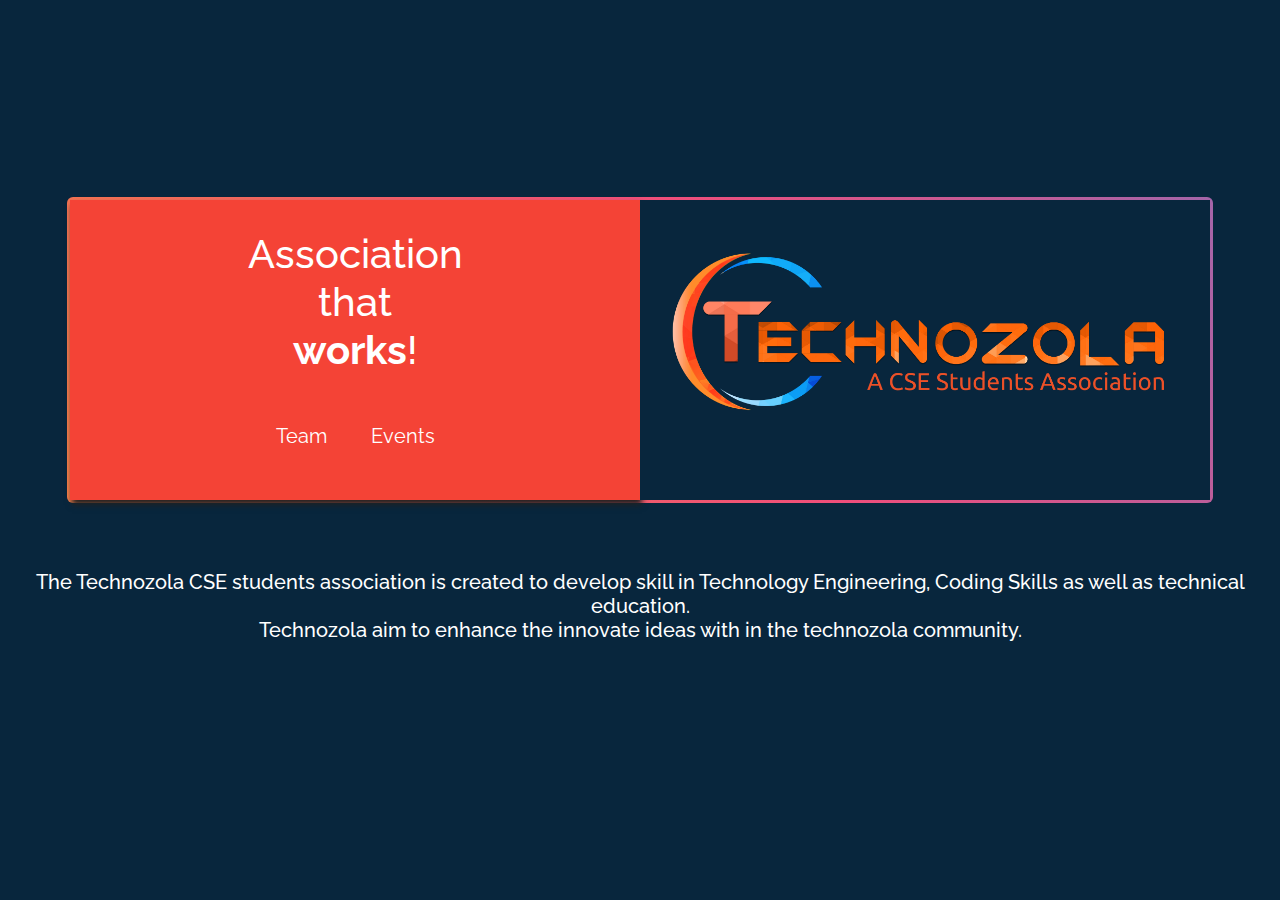
<file: index.html>
<!DOCTYPE html>
<html>

<meta name="viewport" content="width=device-width, initial-scale=1.0">


<head><title>Technozola - A CSE Students Association</title></head>

<meta name="viewport" content="width=device-width, initial-scale=1, shrink-to-fit=no">
<link rel="stylesheet" href="events.css">
<link rel="stylesheet" href="https://stackpath.bootstrapcdn.com/bootstrap/4.3.1/css/bootstrap.min.css" integrity="sha384-ggOyR0iXCbMQv3Xipma34MD+dH/1fQ784/j6cY/iJTQUOhcWr7x9JvoRxT2MZw1T" crossorigin="anonymous">
<script src="https://code.jquery.com/jquery-3.3.1.slim.min.js" integrity="sha384-q8i/X+965DzO0rT7abK41JStQIAqVgRVzpbzo5smXKp4YfRvH+8abtTE1Pi6jizo" crossorigin="anonymous"></script>
<script src="https://stackpath.bootstrapcdn.com/bootstrap/4.3.1/js/bootstrap.min.js" integrity="sha384-JjSmVgyd0p3pXB1rRibZUAYoIIy6OrQ6VrjIEaFf/nJGzIxFDsf4x0xIM+B07jRM" crossorigin="anonymous"></script>
<link href="https://fonts.googleapis.com/css?family=Roboto&display=swap" rel="stylesheet">
<link href="https://fonts.googleapis.com/css?family=Ubuntu&display=swap" rel="stylesheet">
<link href="https://fonts.googleapis.com/css?family=Raleway&display=swap" rel="stylesheet">

<link rel="stylesheet" type="text/css" href="animate.css">


<body style="background-color: #08263D;">

  <div class="row gradient-border" style="margin: 70px; margin-top: 200px; display: flex;">
  <div class="column" style="background-color:#F44336; box-shadow: 2px 5px  6px #212121;">
    <h1 style="color: white;text-align: center; margin-top: 20px;" class="h1 mainhead">Association <br>that <br><span id="stro"><strong>works</strong></span>!</h1>
    <div class="topBotomBordersOut" style="text-align: center; margin-top: 50px;">
      <a href="team.html" style="text-decoration: none; color: white;">Team</a>
      <a href="events.html" style="text-decoration: none; color: white;">Events</a>
    </div>

  </div>
  <div class="column" style="background-color:#08263D;">
    <img src="LogoImg.png" width="500px" height="200px" style="margin-left: 20px; margin-top: 40px;" class="img-fluid">
  </div>
</div>

<h5 style="color: white; text-align: center;">The Technozola CSE students association is created to develop skill in Technology Engineering, Coding Skills as well as technical education.<br>Technozola aim to enhance the innovate ideas with in the technozola community.</h5>
<style>
* {
  box-sizing: border-box;
}

/* Create two equal columns that floats next to each other */
.column {
  float: left;
  width: 50%;
  padding: 10px;
  height: 300px; /* Should be removed. Only for demonstration */
}

/* Clear floats after the columns */
.row:after {
  content: "";
  display: table;
  clear: both;
}

/* Responsive layout - makes the two columns stack on top of each other instead of next to each other */
@media screen and (max-width: 600px) {
  .column {
    width: 100%;
  }
}
</style>

  <!--

	<div class="container-fluid";">

		<div class="row">
			<div class="col">

				<div id="example"></div>
				
				<h1 style="color: white; margin-top: 140px; margin-left: 30px; font-size: 6vw" class="h1 mainhead">Association <br>that <br><span id="stro"><strong>works</strong></span>!</h1>

				<nav style="background-color: #08263D;" class="stroke">
					<ul style="background-color: #08263D;">
						<li><a href="team.html" style="text-decoration: none; font-size: 30px;">Team</a></li>
						<li><a href="events.html" style="text-decoration: none; font-size: 30px;">Events</a></li>
					</ul>
				</nav>
			</div>
			<div class="col">
				<img src="LogoImg.png" width="500px" height="200px" style="margin-top: 250px; margin-left: 50px;">
			</div>
		</div>
		


	</div>

-->

	<script type="text/javascript">
    var arr = ["Creates", "works", "influence"];
var i = 0;

function changeText(){
  if (i != arr.length){
    $("#stro").text(arr[i]); 
  i++;}
  else {
    i=0;
    $("#stro").text(arr[i])}};

var t = setInterval(changeText, 1000);
  </script>

  <script src="https://code.jquery.com/jquery-3.3.1.min.js"

        integrity="sha256-FgpCb/KJQlLNfOu91ta32o/NMZxltwRo8QtmkMRdAu8="

        crossorigin="anonymous">

        $('#example').polygonizr({

  // How long to pause in between new node-movements.
  restNodeMovements: 1,

  // When the cluster up<a href="https://www.jqueryscript.net/time-clock/">date</a>s, this sets speed of nodes.
  duration: 3,

  // Define the maximum distance to move nodes.
  nodeMovementDistance: 100,

  // The number of node nodes to print out.
  numberOfNodes: 25,

  // The number of dots, unconnected to any other nodes, floating arround.
  numberOfUnconnectedNode: 25,

  // Connects passing free nodes if within the distance as specified in ConnectUnconnectedNodesDistance.
  ConnectUnconnectedNodes: true,

  // The distance between unconnected nodes to connect to each other.
  ConnectUnconnectedNodesDistance: 150,

  // Define the maximume size of each node dot.
  nodeDotSize: 2.5,

  // Sets the ease mode of the movement: linear, easeIn, easeOut, easeInOut, accelerateDecelerate.
  nodeEase: "easeOut",

  // If true, the nodes will descend into place on load.
  nodeFancyEntrance: false,

  // Makes the cluster forms an ellipse inspired formation, random if true.
  randomizePolygonMeshNetworkFormation: true,

  // Define a formula for how to initialize each node dot's position.
  specifyPolygonMeshNetworkFormation: null,

  // Number of relations between nodes.
  nodeRelations: 3,

  // The FPS for the whole canvas.
  animationFps: 30,

  // Sets the color of the node dots in the network (RGB).
  nodeDotColor: "240, 255, 250",

  // Sets the color of the node lines in the network (RGB).
  nodeLineColor: "240, 255, 250",

  // Sets the color of the filled triangles in the network (RGB).
  nodeFillColor: "240, 255, 250",

  // Sets the alpha level for the colors (1-0).
  nodeFillAlpha: 0.5,

  // Sets the alpha level for the lines (1-0).
  nodeLineAlpha: 0.5,

  // Sets the alpha level for the dots (1-0).
  nodeDotAlpha: 1.0,

  // Defines if the triangles in the network should be shown.
  nodeFillSapce: true,

  // A numberic value (0-1) defining the ods of showing the cooridnates for where a new node destination will end.
  nodeDotPrediction: 0,

  // If true, the animation is allowed to go outside the definde canvas space.
  nodeOverflow: true,

  // Define if the active animation should glow or not (not CPU friendly).
  nodeGlowing: false,
  
  // Define the canvas size and css position.
  canvasWidth: $(this).width(),
  canvasHeight: $(this).height(),
  canvasPosition: "absolute",
  canvasTop: "auto",
  canvasBottom: "auto",
  canvasRight: "auto",
  canvasLeft: "auto"
  
});

</script>
<script src="polygonizr.min.js">
	

</script>


</body>

</html>
</file>
<file: events.css>
* {
	font-family:'Raleway', sans-serif;
}
@import url(https://fonts.googleapis.com/css?family=Raleway);
body {
  margin: 0px;
}

nav 
{
  padding: 24px;
  text-align: center;
  font-family: Raleway;
  box-shadow: 0px 2px 8px rgba(0, 0, 0, 0.5);
  position:fixed;
  overflow:hidden;
  width:100%
}

div.topBotomBordersOut a:before, div.topBotomBordersOut a:after
{
    position: absolute;
    left: 0px;
    width: 100%;
    height: 2px;
    background: #FFF;
    content: "";
    opacity: 0;
    transition: all 0.3s;
}

div.topBotomBordersOut a:before
{
    top: 0px;
    transform: translateY(10px);
}

div.topBotomBordersOut a:after
{
    bottom: 0px;
    transform: translateY(-10px);
}

div.topBotomBordersOut a:hover:before, div.topBotomBordersOut a:hover:after
{
    opacity: 1;
    transform: translateY(0px);
}

div a
{
    color: #FFF;
    text-decoration: none;
    font: 20px Raleway;
    margin: 0px 10px;
    padding: 10px 10px;
    position: relative;
    z-index: 0;
    cursor: pointer;
}

.gradient-border {
    --borderWidth: 3px;
    background: #1D1F20;
    position: relative;
    border-radius: var(--borderWidth);
  }
  .gradient-border:after {
    content: '';
    position: absolute;
    top: calc(-1 * var(--borderWidth));
    left: calc(-1 * var(--borderWidth));
    height: calc(100% + var(--borderWidth) * 2);
    width: calc(100% + var(--borderWidth) * 2);
    background: linear-gradient(60deg, #f79533, #f37055, #ef4e7b, #a166ab, #5073b8, #1098ad, #07b39b, #6fba82);
    border-radius: calc(2 * var(--borderWidth));
    z-index: -1;
    animation: animatedgradient 3s ease alternate infinite;
    background-size: 300% 300%;
  }
  
  
  @keyframes animatedgradient {
      0% {
          background-position: 0% 50%;
      }
      50% {
          background-position: 100% 50%;
      }
      100% {
          background-position: 0% 50%;
      }
  }
/* #nav-1 { */
  /* background:url("eventsbg.jpg"); */
/* } */
/* #nav-2 { */
  /* background: #5175C0; */
/* } */
/* #nav-3 { */
  /* background: #EEA200; */
/* } */

/* .link-1 { */
  /* transition: 0.3s ease; */
  /* background: #3fa46a; */
  /* color: #ffffff; */
  /* font-size: 20px; */
  /* text-decoration: none; */
  /* border-top: 4px solid #ffffff; */
  /* border-bottom: 4px solid #ffffff; */
  /* padding: 20px 0; */
  /* margin: 0 20px; */
/* } */
/* .link-1:hover { */
  /* border-top: 4px solid #ffffff; */
  /* border-bottom: 4px solid #ffffff; */
  /* padding: 6px 0;  */
  /* text-decoration:none; */
/* } */

/* .link-2 { */
  /* transition: 0.6s; */
  /* color: #ffffff; */
  /* font-size: 20px; */
  /* text-decoration: none; */
  /* border-right: 2px dotted transparent; */
  /* padding: 30px 8px 0 10px; */
  /* margin: 0 10px; */
/* } */
/* .link-2:hover { */
  /* border-right: 2px dotted #ffffff; */
  /* padding-bottom: 24px; */
/* } */
/* .link-3 { */
  /* transition: 0.4s; */
  /* color: #ffffff; */
  /* font-size: 20px; */
  /* text-decoration: none; */
  /* padding: 0 10px; */
  /* margin: 0 10px; */
/* } */
/* .link-3:hover { */
  /* background-color: #ffffff; */
  /* color: #EEA200; */
  /* padding: 24px 10px; */
/* } */

.logo
{
	height:60px;
	padding:0px 10px 0px 10px;

}

#navbar .navbar
{
	text-align:right;
	background:url("eventsbg.jpg");
	/* background-image:linear-gradient(to right , #0f4671, #0f4671); */
	border-bottom:#fff 03px solid;
}
#navbar .navbar a
{
	color:#fff;
	font-size:20px;
	font-weight:bold;
}
#navbar .navbar a:hover
{
	background-color:white;
	color:black;
}
#banner
{
	padding: 30px 0px 100px 0px;
	background:url("eventsbg.jpg");
	
}
.top-left
{
	text-align:center;
	font-size:90px;
	padding:50px 0px 0px 50px;
	font-weight:normal;
	color:white;
	/* font-weight:bold; */
	font-family:"Roboto";
}
/* #events */
/* { */
	/* background:url("bgef.png"); */
/* } */



.container 
{
  position: relative;
  width: 50%;
}

.image
{
  display: block;
  width: 100%;
  height: auto;
}
.overlay
{
	position:absolute;
	bottom:0;
	left:0;
	right:0;
	background-color: #80ffff;
	overflow:hidden;
	width:0;
	height:100%;
	transition: .5s ease;
	
}
.container:hover .overlay
{
	width:100%
}	
.text
{
	color:black;
	font-size:75px;
	font-family:"Roboto";
	position:absolute;
	top:50%;
	left:50%;
	-webkit-transform: translate(-50%, -50%);
    -ms-transform: translate(-50%, -50%);
    transform: translate(-50%, -50%);
    white-space: nowrap;
}
.mr
{
	border-radius:20px;
	display:block;
	margin-top:20px;
	margin-left:auto;
	margin-right:auto;
}
.details
{
	font-size:20px;
	border:30px;
	text-align:center;
	/* background-image:linear-gradient(to right, #ffff, #85adad ); */
	color:black;
}
.details2
{
	font-size:20px;
	color:black;
	text-align:center;
}
.ev2 .overlay
{
	position:absolute;
	bottom:0;
	left:100;
	right:0;
	background-color: #80ffff;
	overflow:hidden;
	width:0;
	height:100%;
	transition: .5s ease;
	
}
.e2
{
	border-radius:20px;
	display:block;
	margin-left:auto;
	margin-right:auto;
}
.ce1
{
	border-radius:20px;
	display:block;
	margin-left:auto;
	margin-right:auto;
	box-shadow: 3px 3px 3px #999999;
}	
.winners
{
	font-size:15px;
	border:30px;
	padding-top:10px;
	color:black;
	text-align:center;
}
.ff
{
	background-image:url("bgef.png");
	font-size:30px;
	text-align:center;
	
	
}
.cd
{
	background:url("eventsbg.jpg");
	text-align:center;
	color:white;
	box-shadow: 2px 2px 2px #f0f0f0;
}
.t1
{
	text-align:center;
	color:white;
	position:absolute;
	top:35%;
	left:50%;
	transform:translate(-50%,-50%);
}
.t2
{
	text-align:center;
	color:white;
	position:absolute;
	top:15%;
	left:50%;
	transform:translate(-50%,-50%);
}
.t3
{
	text-align:center;
	color:white;
	position:absolute;
	top:15%;
	left:50%;
	transform:translate(-50%,-50%);
}
.t4
{
	text-align:center;
	color:white;
	position:absolute;
	top:25%;
	left:50%;
	transform:translate(-50%,-50%);
}
	
}



/* .column .m */
/* { */
	/* border-radius:20px; */
	/* box-shadow:5px 5px 5px #bfbfbf; */

/* } */
/*.container2
{
	position:relative;
	width:50%;
}
.img
{
	border-radius:20px;
	display:block;
	width:100%;
	height:100%;
	margin-left:auto;
	margin-right:auto;
}
.container2 .overlay
{
	position: absolute;
	bottom: 0;
	left: 0;
	right: 0;
	background-color: #ffcccc;
	overflow: hidden;
	width: 100%;
	height: 100%;
	-webkit-transform: scale(0);
	-ms-transform: scale(0);
	transform:scale(0);
	-webkit-transform:.3s ease;
	transition:scale(1);
}
.container2:hover .overlay
{
	-webkit-transform:scale(1);
	-ms-transform:scale(1);
	transform:scale(1);
}
.tx
{
	color:black;
	font-size:20px;
	position:absolute;
	top:50%;
	left:50%;
	-webkit-transform:translate(-50%,-50%);
	transform:translate(-50%,-50%);
	text-align:center;
	
}


*/
</file>
